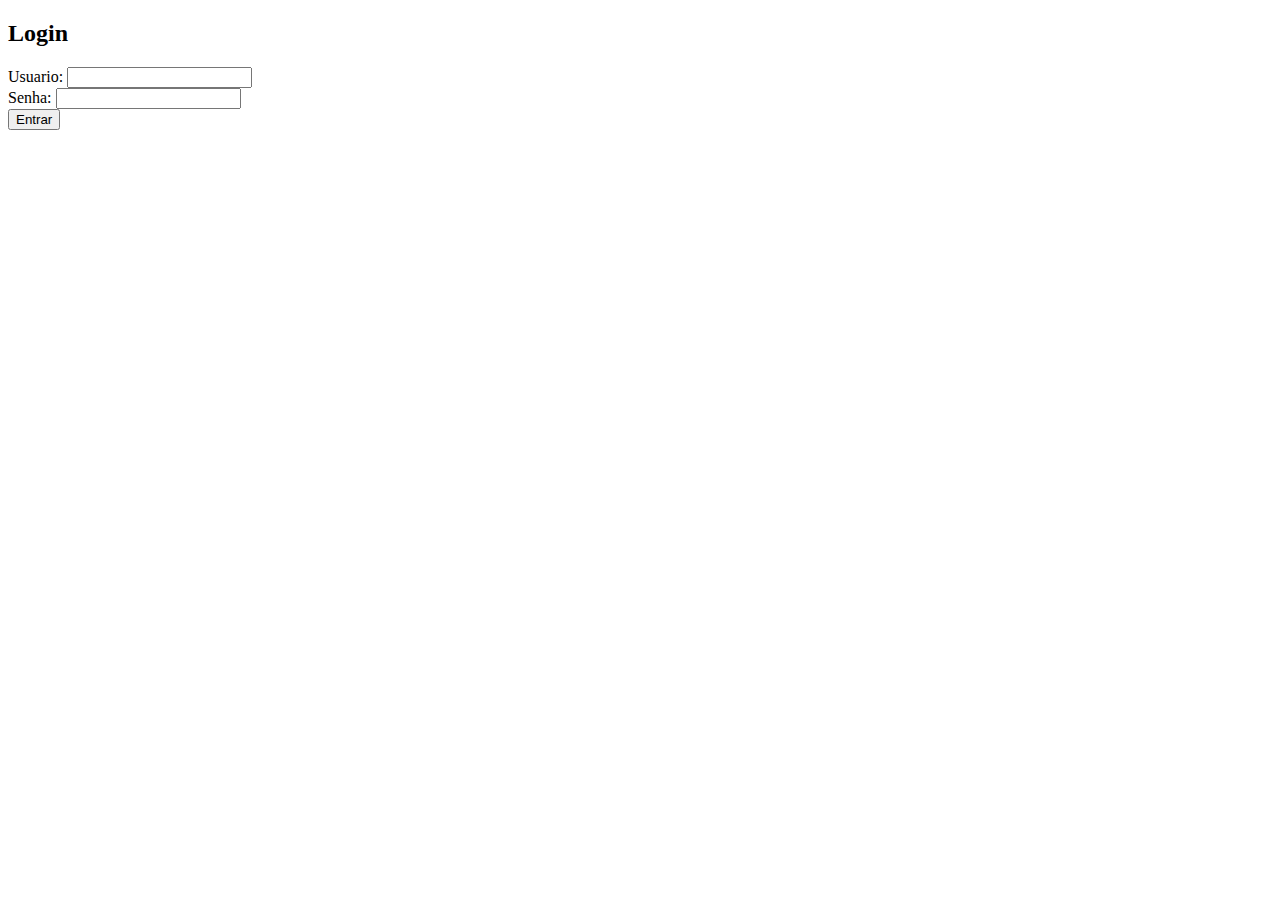
<file: hello_world/templates/login.html>
<!DOCTYPE html>
<html lang="'pt-br">
<body>
    <div class="container">
        <h2>Login</h2>
        <form method="post">
            <div>
                <label for="username">Usuario:</label>
                <input type ="text" id="username" name="username" required>
            </div>
            <div> 
                <label for="password">Senha:</label>
                <input type ="password" id="password" name="password" required>
            </div>
            <button type="submit">Entrar </button>

        </form>
    </div>
</body>
</html>
</file>
